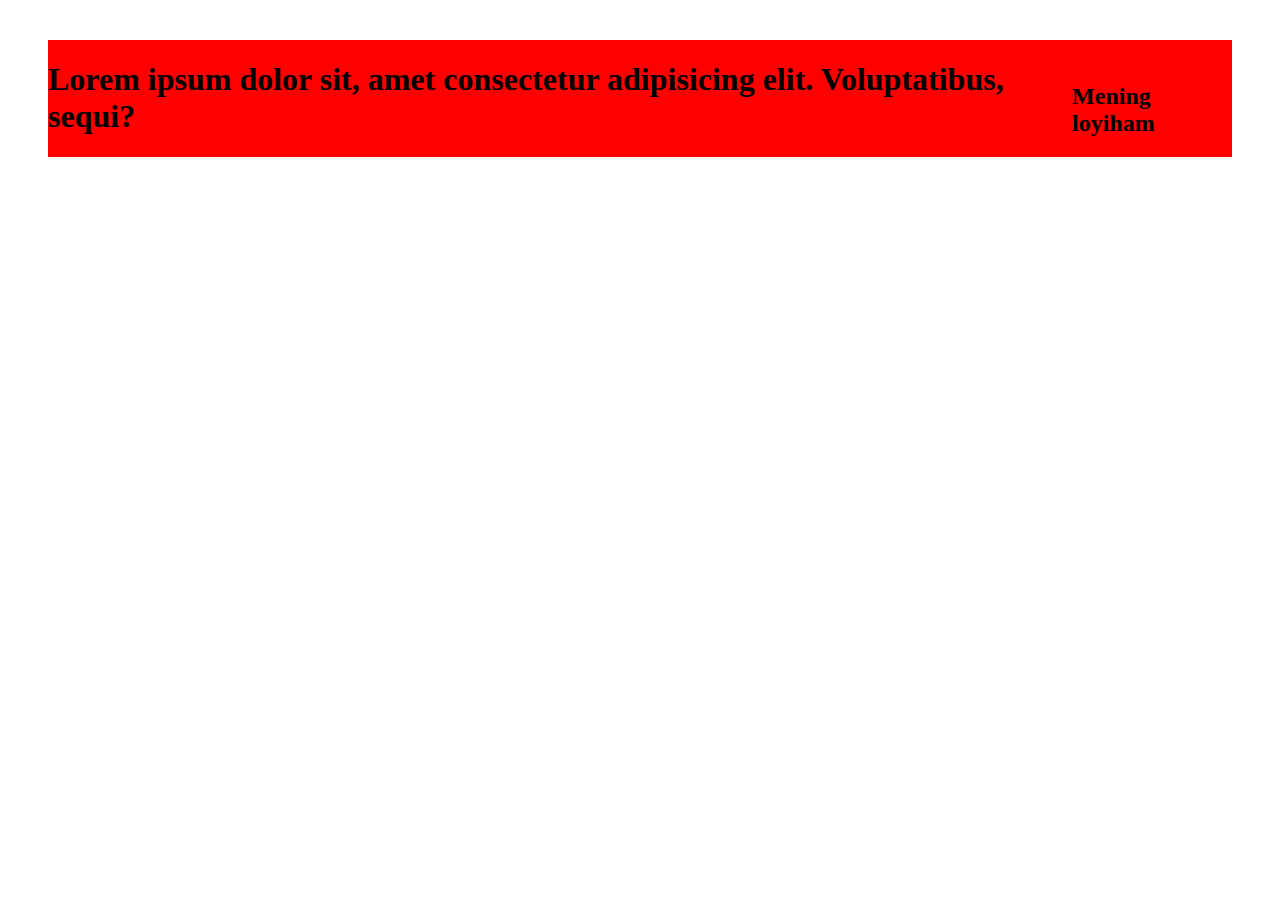
<file: index.html>
<!DOCTYPE html>
<html lang="en">
<head>
    <meta charset="UTF-8">
    <meta http-equiv="X-UA-Compatible" content="IE=edge">
    <meta name="viewport" content="width=device-width, initial-scale=1.0">
    <title>UZ AUTO</title>
    <link rel="stylesheet" href="./style.css">
</head>
<body>
    <div class="container">
     <h1>Lorem ipsum dolor sit, amet consectetur adipisicing elit. Voluptatibus, sequi?</h1>
     <h2>Mening loyiham</h2>
    </div>
</body>
</html>
</file>
<file: style.css>
.container {
  display: flex;
  justify-content: flex-start;
  gap: 20px;
  align-items: end;
  margin: 40px;
  background-color: red;
}/*# sourceMappingURL=style.css.map */
</file>
